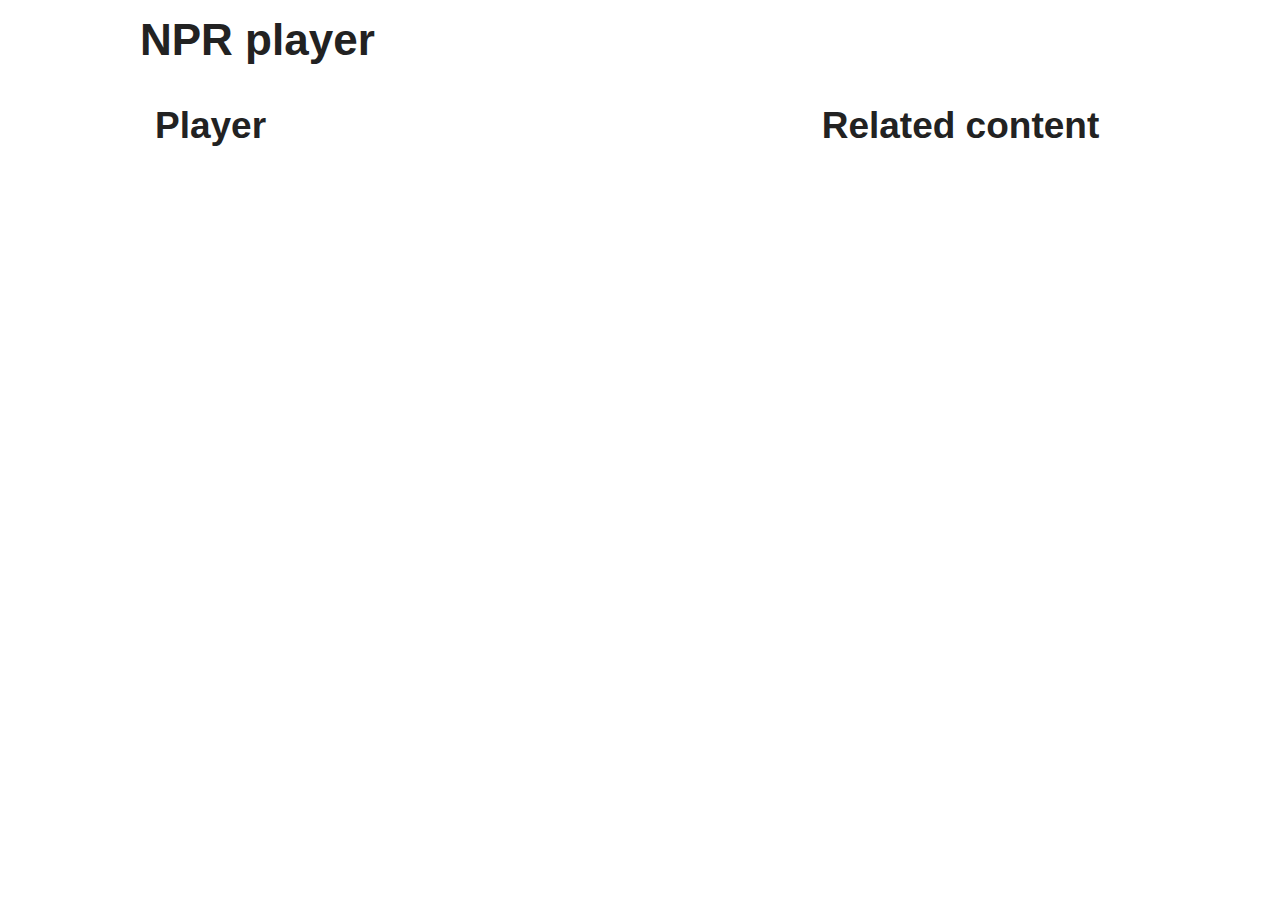
<file: ng-newsletter-beginner-series/index.html>
<!doctype html>
<html ng-app="myApp">
  <head>
    <script src="js/vendor/custom.modernizr.js"></script>
    <script src="js/vendor/angular.min.js"></script>
    <link rel="stylesheet" type="text/css" href="css/normalize.css" />
    <link rel="stylesheet" type="text/css" href="css/foundation.min.css"/>
    <link rel="stylesheet" type="text/css" href="css/styles.css"/>
  </head>
  <body ng-controller="PlayerController">

    <div class="row">
      <h1>NPR player</h1>
    </div>

    <div class="container row">
      <div class="large-8 small-8 columns">
      <h2>Player</h2>
      </div>

      <div class="large-4 small-4 columns" ng-controller="RelatedController">
        <h2>Related content</h2>
      </div>
    </div>

    <script>
      document.write('<script src=js/vendor/'
        + ('__proto__' in {} ? 'zepto' : 'jquery')
        + '.js><\/script>');
    </script>
    <script src="js/vendor/foundation.min.js"></script>
    <script src="js/beginner.js"></script>
    <script type="text/javascript">
      $(document).foundation();
    </script>
  </body>
</html>
</file>
<file: ng-newsletter-beginner-series/css/styles.css>
ul#programs_list {
  list-style-type: none;
}
ul#programs_list li {
  padding: 10px 0;
  border-bottom: 1px solid #eee;
}

ul#programs_list li:hover {
  border-bottom: 1px solid #222;
}

.nprLink button {
}

@-webkit-keyframes animate-stripes {
  to {
    background-position: 0 0;
  }

  from {
    background-position: 44px 0;
  }
}

@-moz-keyframes animate-stripes {
  to {
    background-position: 0 0;
  }

  from {
    background-position: 36px 0;
  }
}

/* Bar which is placed behind the progress */
.ui-progress-bar {
  /* Usual setup stuff */
  position: relative;
  height: 25px;
  /* Pad right so we don't cover the borders when fully progressed */
  padding-right: 2px;
  /* For browser that don't support gradients, we'll set a blanket background colour */
  background-color: #abb2bc;
  /* Rounds the ends, we specify an excessive amount to make sure they are completely rounded */
  /* Adjust to your liking, and don't forget to adjust to the same amount in .ui-progress */
  -moz-border-radius: 25px;
  -webkit-border-radius: 25px;
  -o-border-radius: 25px;
  -ms-border-radius: 25px;
  -khtml-border-radius: 25px;
  border-radius: 25px;
  /* Background gradient */
  background: -webkit-gradient(linear, 50% 0%, 50% 100%, color-stop(0%, #949daa), color-stop(100%, #abb2bc));
  background: -webkit-linear-gradient(#949daa 0%, #abb2bc 100%);
  background: -moz-linear-gradient(#949daa 0%, #abb2bc 100%);
  background: -o-linear-gradient(#949daa 0%, #abb2bc 100%);
  background: -ms-linear-gradient(#949daa 0%, #abb2bc 100%);
  background: linear-gradient(#949daa 0%, #abb2bc 100%);
  /* Give it the inset look by adding some shadows and highlights */
  -moz-box-shadow: inset 0px 1px 2px 0px rgba(0, 0, 0, 0.5), 0px 1px 0px 0px white;
  -webkit-box-shadow: inset 0px 1px 2px 0px rgba(0, 0, 0, 0.5), 0px 1px 0px 0px white;
  -o-box-shadow: inset 0px 1px 2px 0px rgba(0, 0, 0, 0.5), 0px 1px 0px 0px white;
  box-shadow: inset 0px 1px 2px 0px rgba(0, 0, 0, 0.5), 0px 1px 0px 0px white;
  /* Alt colours */
  /* Progress part of the progress bar */
}
.ui-progress-bar.blue .ui-progress {
  background-color: #339BB9!important;
  border: 1px solid #287a91;
}
.ui-progress-bar.error .ui-progress {
  background-color: #C43C35 !important;
  border: 1px solid #9c302a;
}
.ui-progress-bar.warning .ui-progress {
  background-color: #D9B31A!important;
  border: 1px solid #ab8d15;
}
.ui-progress-bar.success .ui-progress {
  background-color: #57A957!important;
  border: 1px solid #458845;
}
.ui-progress-bar.transition .ui-progress {
  -moz-transition: background-color 0.5s ease-in, border-color 1.5s ease-out, box-shadow 1.5s ease-out;
  -webkit-transition: background-color 0.5s ease-in, border-color 1.5s ease-out, box-shadow 1.5s ease-out;
  -o-transition: background-color 0.5s ease-in, border-color 1.5s ease-out, box-shadow 1.5s ease-out;
  transition: background-color 0.5s ease-in, border-color 1.5s ease-out, box-shadow 1.5s ease-out;
}
.ui-progress-bar .ui-progress {
  /* Usual setup stuff */
  position: relative;
  display: block;
  overflow: hidden;
  /* Height should be 2px less than .ui-progress-bar so as to not cover borders and give it a look of being inset */
  height: 23px;
  /* Rounds the ends, we specify an excessive amount to make sure they are completely rounded */
  /* Adjust to your liking, and don't forget to adjust to the same amount in .ui-progress-bar */
  -moz-border-radius: 25px;
  -webkit-border-radius: 25px;
  -o-border-radius: 25px;
  -ms-border-radius: 25px;
  -khtml-border-radius: 25px;
  border-radius: 25px;
  /* Set the background size so the stripes work correctly */
  -webkit-background-size: 44px 44px;
  -moz-background-size: 36px 36px;
  /* Webkit */
  /* For browser that don't support gradients, we'll set a base background colour */
  background-color: #74d04c;
  /* Webkit background stripes and gradient */
  background: -webkit-gradient(linear, 0 0, 44 44, color-stop(0, rgba(255, 255, 255, 0.17)), color-stop(0.25, rgba(255, 255, 255, 0.17)), color-stop(0.26, rgba(255, 255, 255, 0)), color-stop(0.5, rgba(255, 255, 255, 0)), color-stop(0.51, rgba(255, 255, 255, 0.17)), color-stop(0.75, rgba(255, 255, 255, 0.17)), color-stop(0.76, rgba(255, 255, 255, 0)), color-stop(1, rgba(255, 255, 255, 0))), -webkit-gradient(linear, left bottom, left top, color-stop(0, rgba(255, 255, 255, 0)), color-stop(1, rgba(255, 255, 255, 0.35))), #74d04c;
  /* Mozilla (Firefox etc) background stripes */
  /* Note: Mozilla's support for gradients is more true to the original design, allowing gradients at 30 degrees, as apposed to 45 degress in webkit. */
  background: -moz-repeating-linear-gradient(top left -30deg, rgba(255, 255, 255, 0.17), rgba(255, 255, 255, 0.17) 15px, rgba(255, 255, 255, 0) 15px, rgba(255, 255, 255, 0) 30px), -moz-linear-gradient(rgba(255, 255, 255, 0.25) 0%, rgba(255, 255, 255, 0) 100%), #74d04c;
  -moz-box-shadow: inset 0px 1px 0px 0px rgba(255, 255, 255, 0.4), inset 0px -1px 1px rgba(0, 0, 0, 0.2);
  -webkit-box-shadow: inset 0px 1px 0px 0px rgba(255, 255, 255, 0.4), inset 0px -1px 1px rgba(0, 0, 0, 0.2);
  -o-box-shadow: inset 0px 1px 0px 0px rgba(255, 255, 255, 0.4), inset 0px -1px 1px rgba(0, 0, 0, 0.2);
  box-shadow: inset 0px 1px 0px 0px rgba(255, 255, 255, 0.4), inset 0px -1px 1px rgba(0, 0, 0, 0.2);
  /* Give it a higher contrast outline */
  border: 1px solid #4c8932;
  /* Animate */
  -moz-animation: animate-stripes 2s linear infinite;
  -webkit-animation: animate-stripes 2s linear infinite;
  -o-animation: animate-stripes 2s linear infinite;
  -ms-animation: animate-stripes 2s linear infinite;
  -khtml-animation: animate-stripes 2s linear infinite;
  animation: animate-stripes 2s linear infinite;
  /* Style status label */
}
.ui-progress-bar .ui-progress span.ui-label {
  -moz-font-smoothing: antialiased;
  -webkit-font-smoothing: antialiased;
  -o-font-smoothing: antialiased;
  -ms-font-smoothing: antialiased;
  -khtml-font-smoothing: antialiased;
  font-smoothing: antialiased;
  font-size: 13px;
  position: absolute;
  right: 0;
  line-height: 23px;
  padding-right: 12px;
  color: rgba(0, 0, 0, 0.6);
  text-shadow: rgba(255, 255, 255, 0.45) 0 1px 0px;
  white-space: nowrap;
}
.ui-progress-bar .ui-progress span.ui-label b {
  font-weight: bold;
}
</file>
